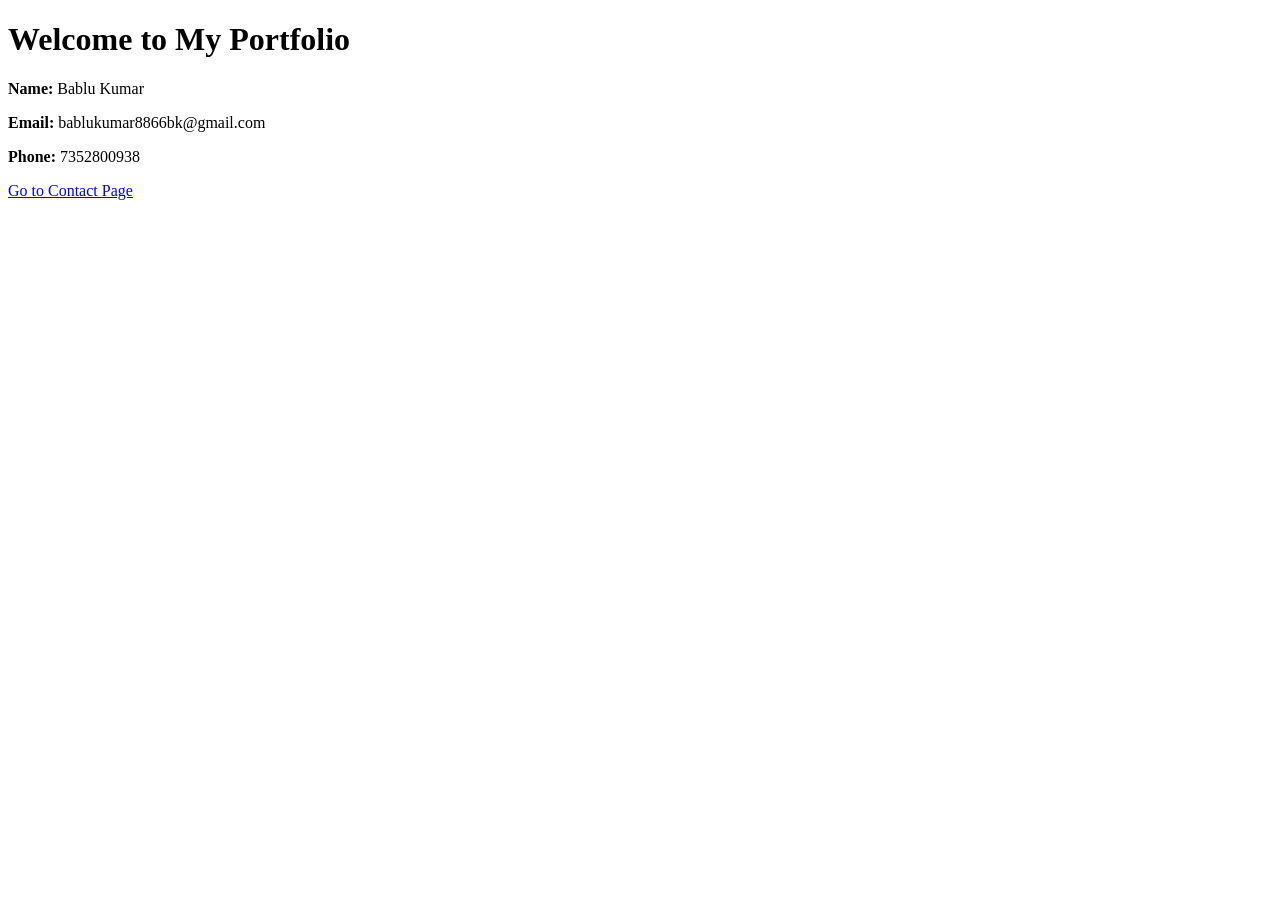
<file: Index.html>
<!DOCTYPE html>
<html>
<head>
    <title>My Portfolio</title>
</head>
<body>

<h1>Welcome to My Portfolio</h1>

<p><b>Name:</b> Bablu Kumar</p>
<p><b>Email:</b> bablukumar8866bk@gmail.com</p>
<p><b>Phone:</b> 7352800938</p>

<a href="contact.html">Go to Contact Page</a>

</body>
</html>
</file>
